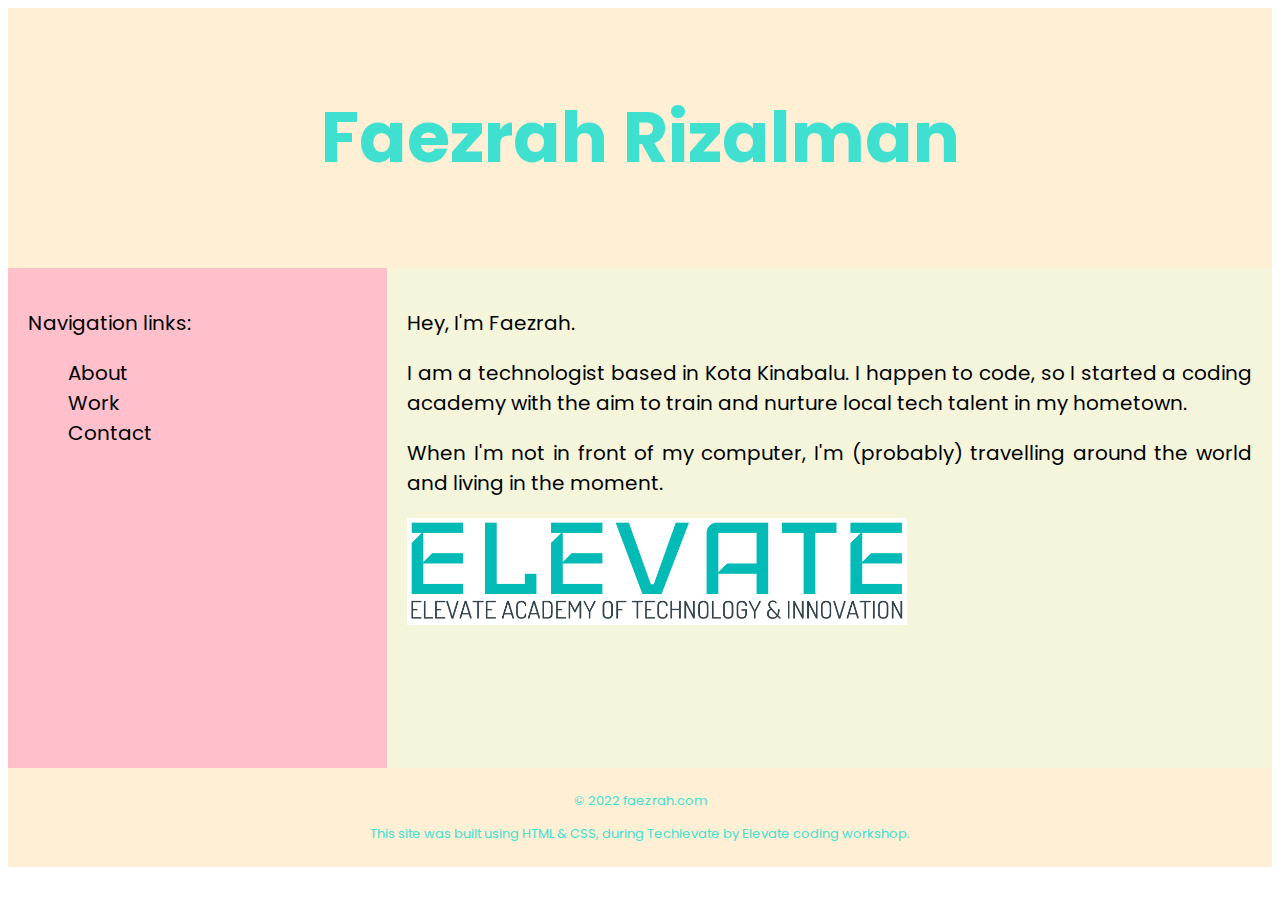
<file: index.html>
<!DOCTYPE html>
<html lang="en" dir="ltr">
  <head>
    <meta charset="utf-8">
    <meta name="viewport" content="width=device-width, initial-scale=1.0">
    <title>faezrah.com</title>
    <link rel="stylesheet" href="style.css">
    <link rel="preconnect" href="https://fonts.googleapis.com">
    <link rel="preconnect" href="https://fonts.gstatic.com" crossorigin>
    <link href="https://fonts.googleapis.com/css2?family=Poppins&display=swap" rel="stylesheet">

  </head>
  <body>
    <header>
      <h1>Faezrah Rizalman</h1>
    </header>
    <main>
      <aside>
        <p>Navigation links:</p>
        <ul>
          <li>
            <a href="#">About</a>
          </li>
          <li>
            <a href="#">Work</a>
          </li>
          <li>
            <a href="contact.html">Contact</a>
          </li>
        </ul>
      </aside>
      <section>
        <p>Hey, I'm Faezrah.</p>
        <p>I am a technologist based in Kota Kinabalu. I happen to code, so I started a coding academy with the aim to train and nurture local tech talent in my hometown.</p>
        <p>When I'm not in front of my computer, I'm (probably) travelling around the world and living in the moment.</p>

        <img src="elevate.png" alt="Elevate" width="500">
      </section>
    </main>
    <footer>
      <p>
        &copy; 2022
        <a href="faezrah.com">faezrah.com</a>
      </p>
      <p>This site was built using HTML & CSS, during Techlevate by Elevate coding workshop.</p>
    </footer>
  </body>
</html>
</file>
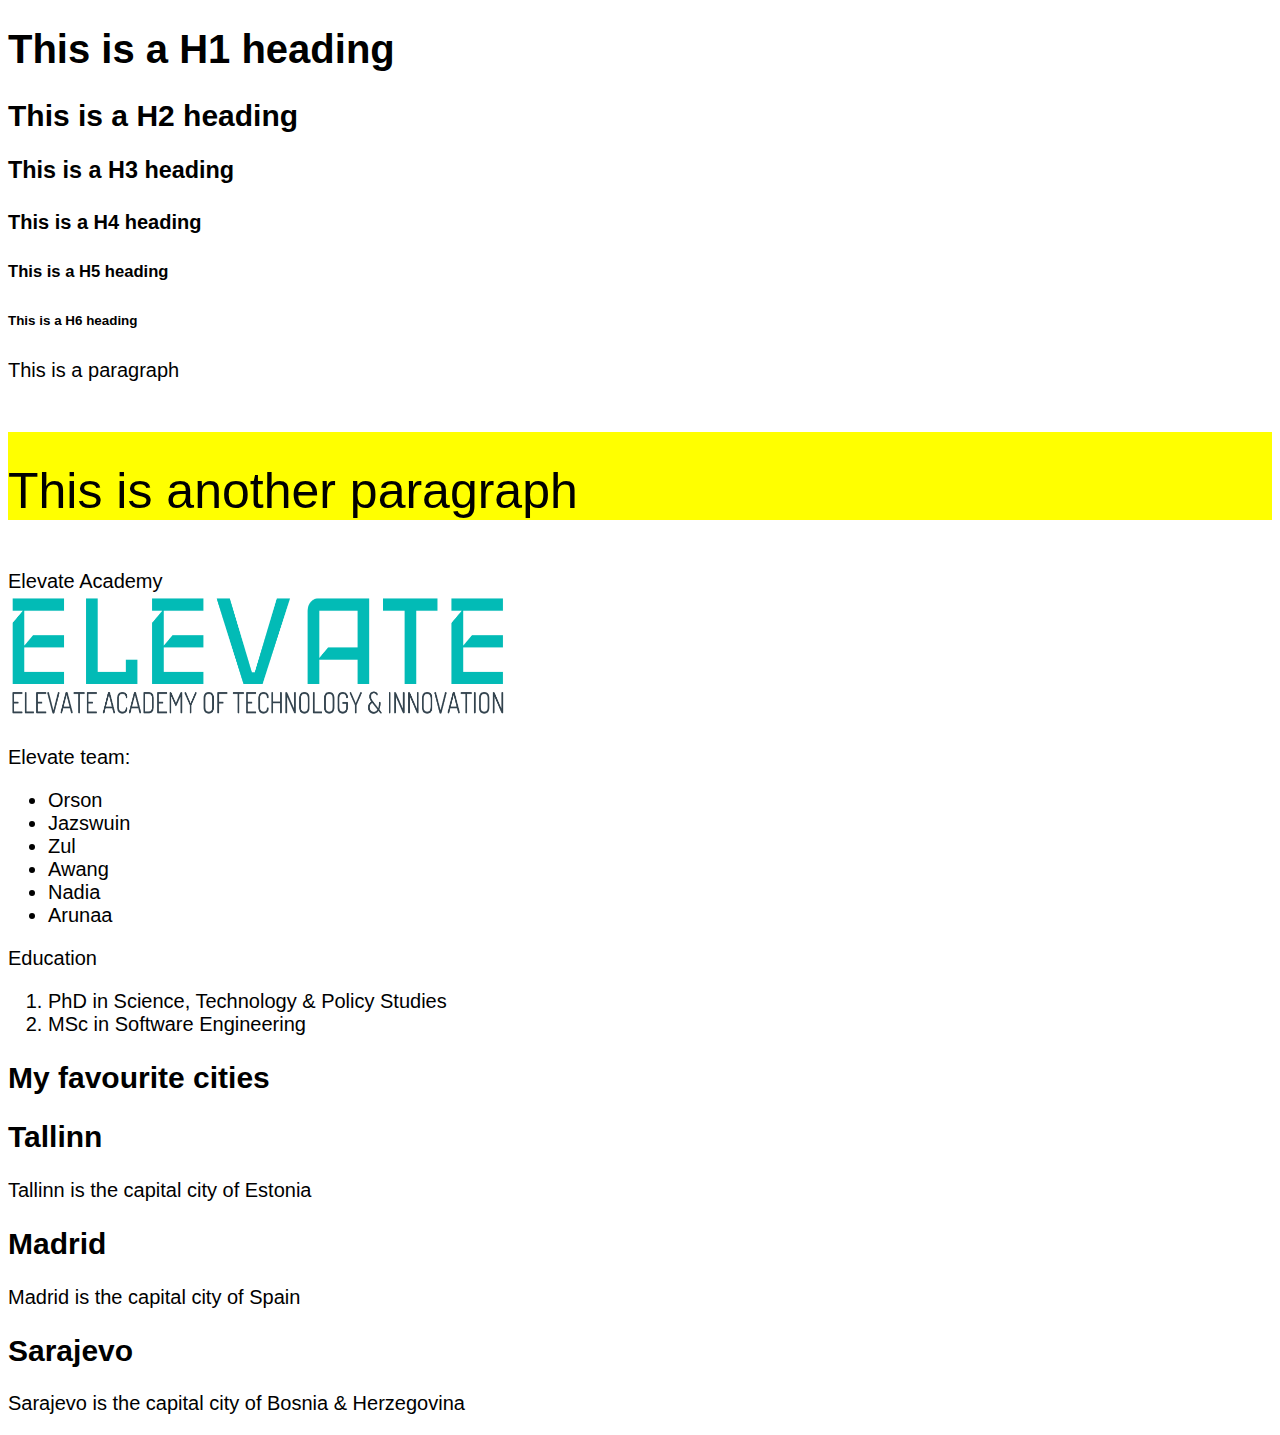
<file: demo2.html>
<!DOCTYPE html>
<html lang="en" dir="ltr">
  <head>
    <meta charset="utf-8">
    <meta name="viewport" content="width=device-width, initial-scale=1.0">
    <title>This is my first website</title>
    <link rel="stylesheet" href="style.css">
  </head>

  <body>
    <h1>This is a H1 heading</h1>
    <h2>This is a H2 heading</h2>
    <h3>This is a H3 heading</h3>
    <h4>This is a H4 heading</h4>
    <h5>This is a H5 heading</h5>
    <h6>This is a H6 heading</h6>

    <p>This is a paragraph</p>
    <p  style="background-color: yellow; font-size: 50px; padding-top: 30px;">This is another paragraph</p>

    <a href="https://elevateacademy.my">Elevate Academy</a>
    <br>
    <img src="elevate.png" alt="Elevate Academy" width="500" height="128">

    <p>Elevate team:</p>
    <ul>
      <li>Orson</li>
      <li>Jazswuin</li>
      <li>Zul</li>
      <li>Awang</li>
      <li>Nadia</li>
      <li>Arunaa</li>
    </ul>

    <p>Education</p>
    <ol>
      <li>PhD in Science, Technology & Policy Studies</li>
      <li>MSc in Software Engineering</li>
    </ol>

      <h2 id="mycities">My favourite cities</h2>
      <h2 class="city">Tallinn</h2>
      <p>Tallinn is the capital city of Estonia</p>

      <h2 class="city">Madrid</h2>
      <p>Madrid is the capital city of Spain</p>

      <h2 class="city">Sarajevo</h2>
      <p>Sarajevo is the capital city of Bosnia & Herzegovina</p>

  </body>
</html>
</file>
<file: style.css>
header {
  background-color: papayawhip;
  padding: 30px;
  text-align: center;
  font-size: 35px;
  color: turquoise;
}

aside {
  background-color: pink;
  float: left;
  width: 30%;
  padding: 20px;
  min-height: 500px;
  height: auto;
}

section {
  /* background-image: linear-gradient(to right, red, pink); */
  background-color: beige;
  padding: 20px;
  float: left;
  width: 70%;
  min-height: 500px;
  height: auto;
  text-align: justify;
}

* { box-sizing: border-box; }

footer {
  background-color: papayawhip;
  padding: 10px;
  text-align: center;
  color: turquoise;
  font-size: 13px;
}

main::after {
  content: "";
  display: table;
  clear: both;
}

a {
  text-decoration: none;
  color: inherit;
}

aside ul {
  list-style-type: none;
  padding: none;
}

body {
  font-size: 20px;
  font-family: 'Poppins', sans-serif;
}

@media (max-width: 600px) {
  aside, section {
    width: 100%;
    height: auto;
  }
}









/* p {
  color: #00FF00;
  font-size: 40px;
  text-align: center;
  font-weight: bold;
  font-style: italic;
}

a { text-decoration: none; }

#mycities {
  color: purple;
}

.city {
  color: red;
} */
</file>
